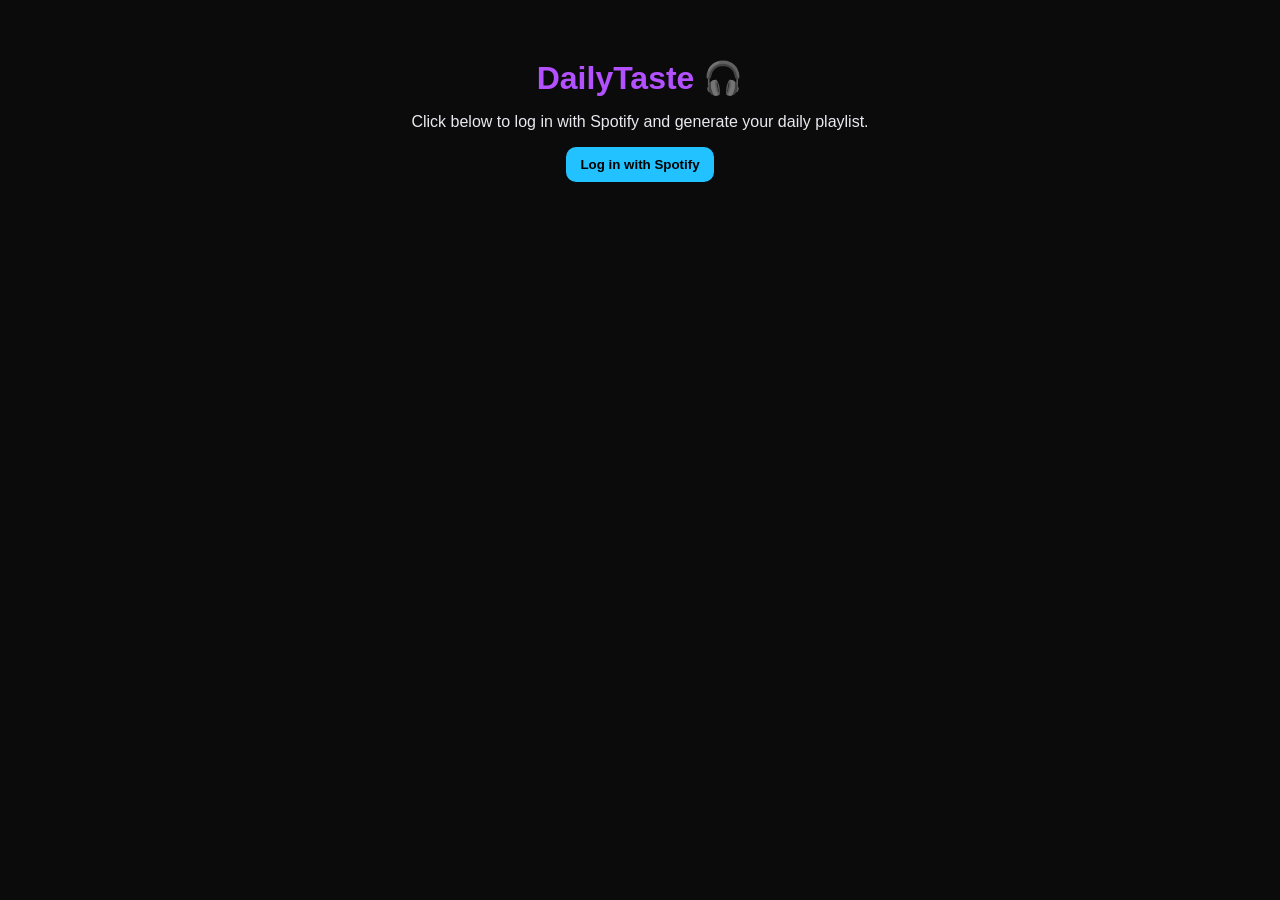
<file: index.html>
<!DOCTYPE html>
<html lang="en">
<head>
  <meta charset="UTF-8">
  <meta name="viewport" content="width=device-width, initial-scale=1.0">
  <title>DailyTaste</title>
  <link rel="stylesheet" href="style.css">
</head>
<body>
  <h1>DailyTaste 🎧</h1>
  <p>Click below to log in with Spotify and generate your daily playlist.</p>
  <button id="loginBtn">Log in with Spotify</button>

  <script>
    const clientId = "00b0e4aa91f24367b748a34cddea824c";
    const redirectUri = "https://harrypotter317.github.io/daily-taste/daily.html";
    const scope = [
      "user-read-recently-played",
      "playlist-modify-public",
      "playlist-modify-private",
      "user-read-private"
    ].join(" ");

    document.getElementById("loginBtn").onclick = () => {
      const url = new URL("https://accounts.spotify.com/authorize");
      url.searchParams.set("client_id", clientId);
      url.searchParams.set("response_type", "token");
      url.searchParams.set("redirect_uri", redirectUri);
      url.searchParams.set("scope", scope);
      url.searchParams.set("show_dialog", "true");
      window.location.href = url.toString();
    };
  </script>
</body>
</html>
</file>
<file: style.css>
body {
  background: #0b0b0b;
  color: #e9e9f0;
  font-family: 'Inter', Arial, sans-serif;
  text-align: center;
  padding: 30px;
}

h1 {
  color: #b350ff;
  margin-bottom: 10px;
}

button {
  background: #22c1ff;
  border: none;
  padding: 10px 14px;
  border-radius: 10px;
  cursor: pointer;
  font-weight: bold;
}

button:hover {
  opacity: 0.8;
}

input {
  padding: 8px;
  border-radius: 8px;
  border: 1px solid #333;
  margin-right: 8px;
}

#status {
  margin-top: 14px;
  color: #cfcfcf;
}
</file>
